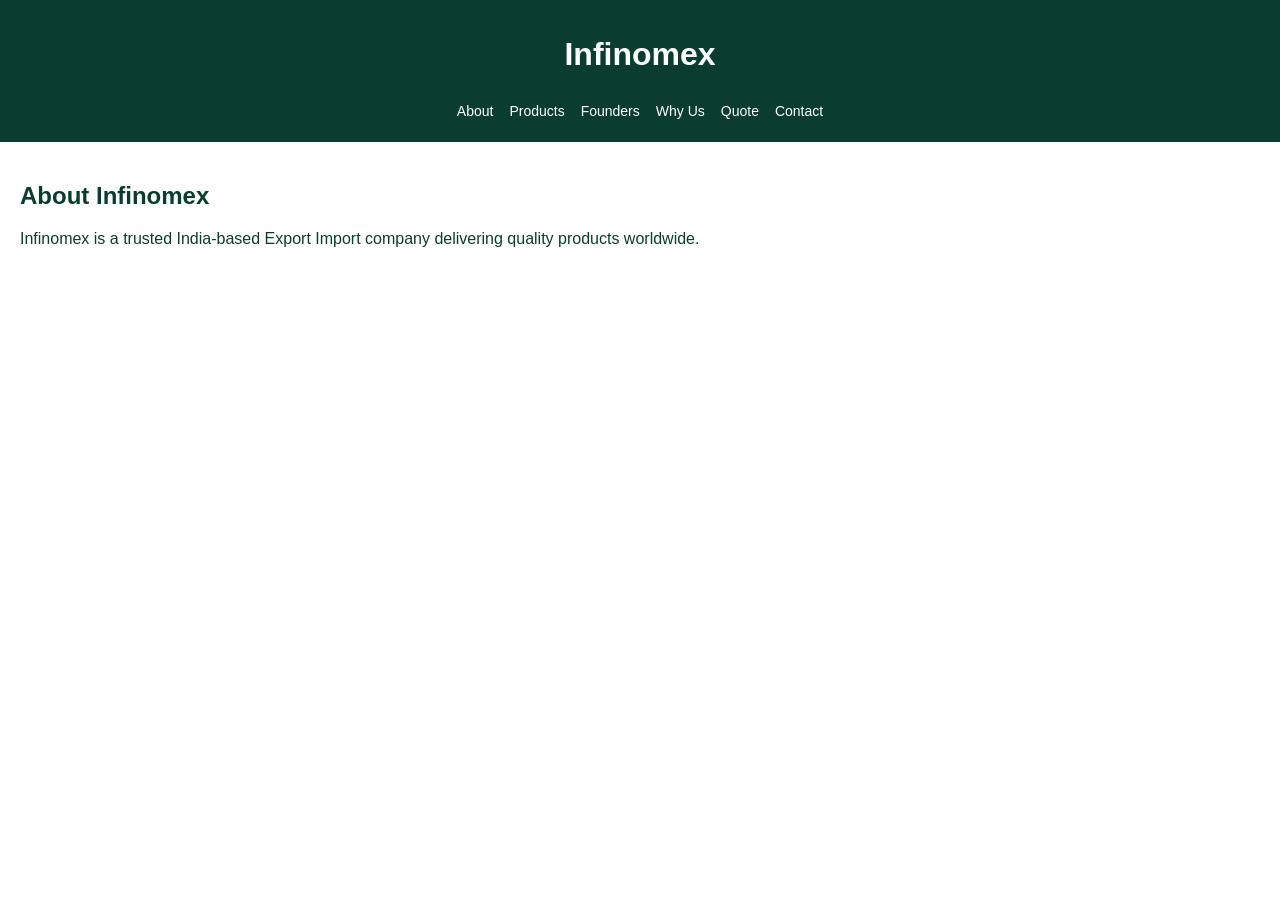
<file: index.html>
<!DOCTYPE html>
<html lang="en">
<head>
<meta charset="UTF-8">
<title>Infinomex | Export Import Company India</title>
<meta name="description" content="Infinomex is an India-based EXIM company specializing in global export and import services.">
<meta name="viewport" content="width=device-width, initial-scale=1.0">
<link rel="stylesheet" href="style.css">
</head>
<body>
<header>
<h1>Infinomex</h1>
<nav>
<a href="index.html">About</a>
<a href="products.html">Products</a>
<a href="founders.html">Founders</a>
<a href="why.html">Why Us</a>
<a href="quote.html">Quote</a>
<a href="contact.html">Contact</a>
</nav>
</header>
<section>
<h2>About Infinomex</h2>
<p>Infinomex is a trusted India-based Export Import company delivering quality products worldwide.</p>
</section>
</body>
</html>
</file>
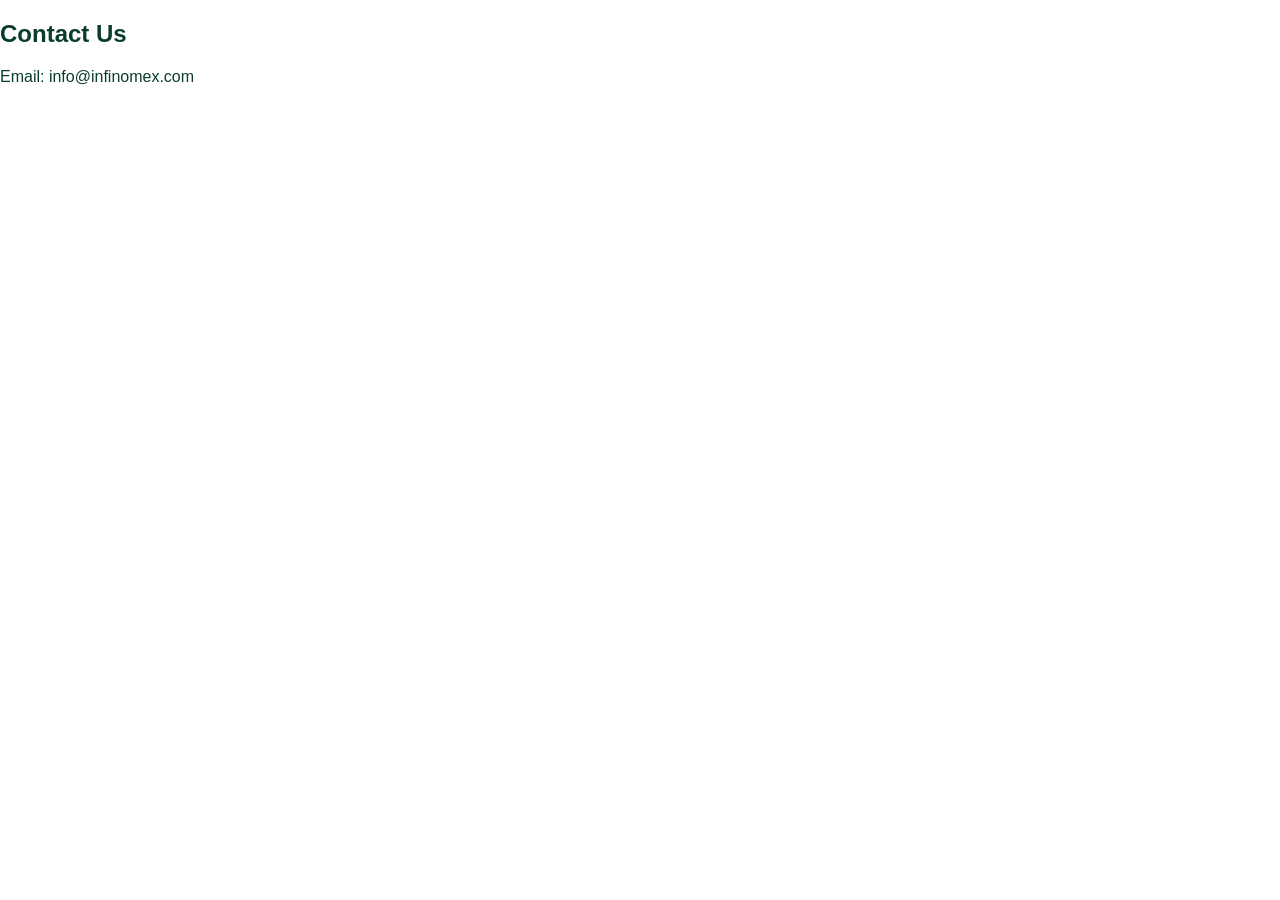
<file: contact.html>
<!DOCTYPE html>
<html><head><title>Contact Infinomex</title>
<meta name="viewport" content="width=device-width, initial-scale=1.0">
<link rel="stylesheet" href="style.css"></head>
<body>
<h2>Contact Us</h2>
<p>Email: info@infinomex.com</p>
<iframe src="https://www.google.com/maps?q=India&output=embed"
width="100%" height="300" style="border:0;" loading="lazy"></iframe>
</body></html>
</file>
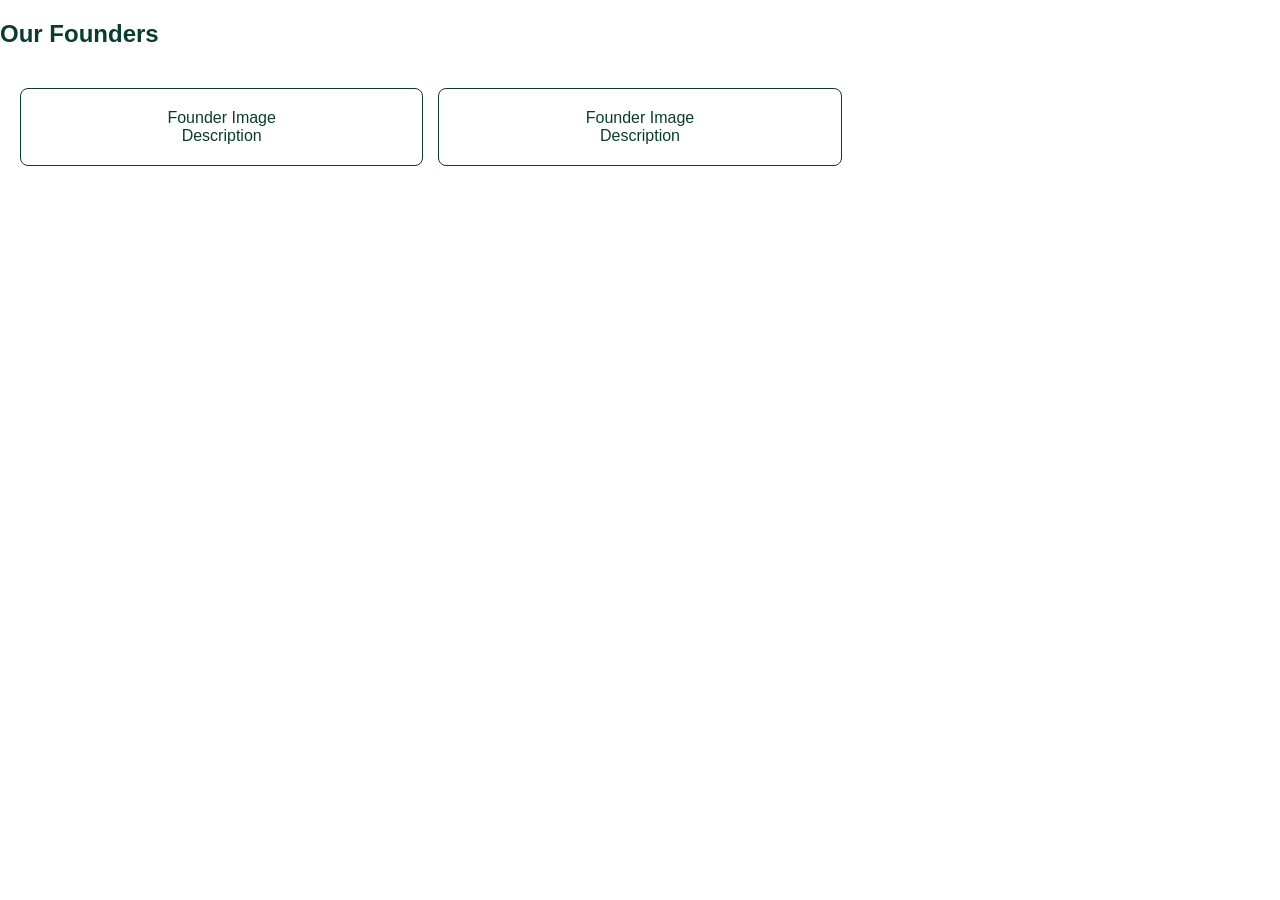
<file: founders.html>
<!DOCTYPE html>
<html><head><title>Founders | Infinomex</title>
<meta name="viewport" content="width=device-width, initial-scale=1.0">
<link rel="stylesheet" href="style.css"></head>
<body>
<h2>Our Founders</h2>
<div class="grid">
<div class="card">Founder Image<br>Description</div>
<div class="card">Founder Image<br>Description</div>
</div>
</body></html>
</file>
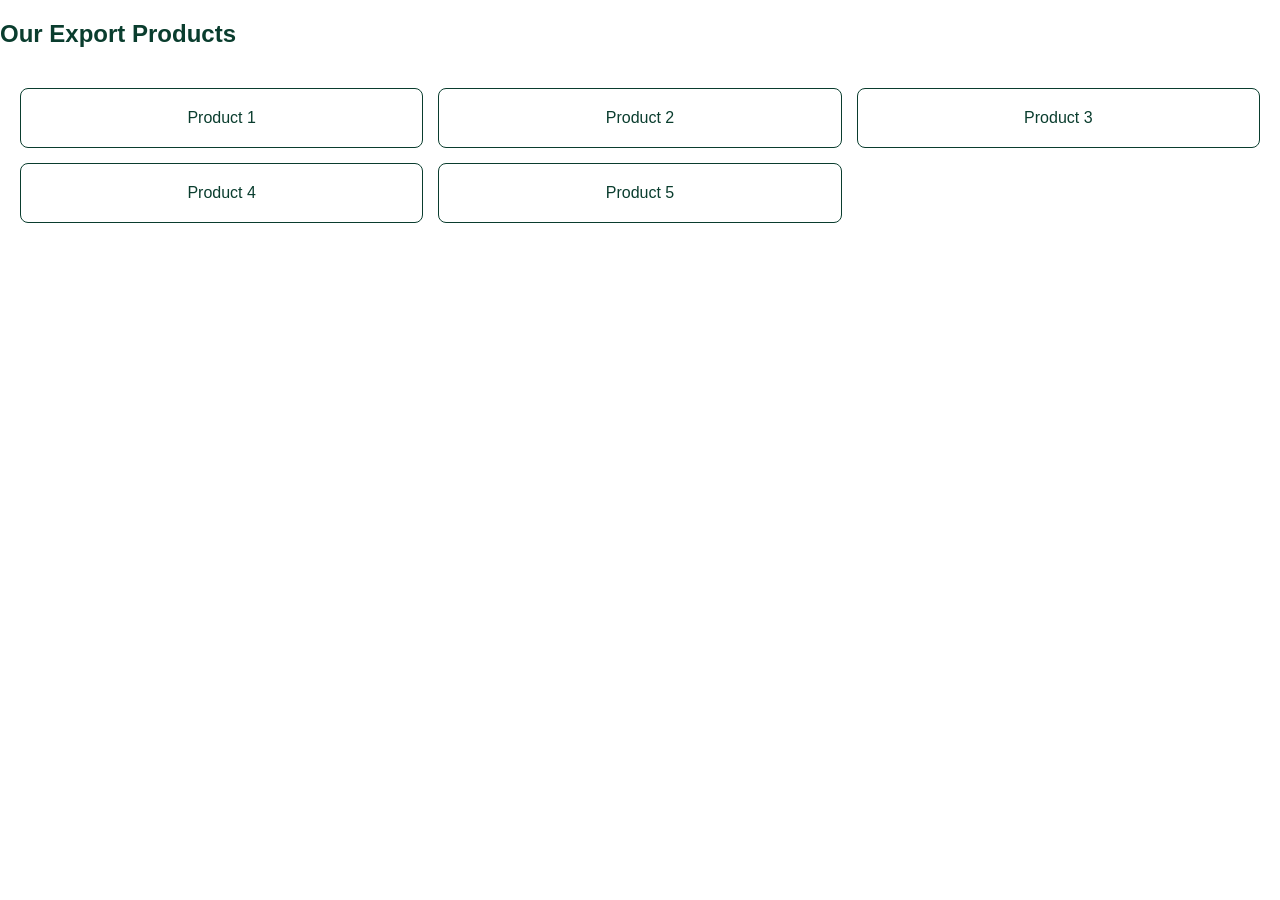
<file: products.html>
<!DOCTYPE html>
<html lang="en">
<head><meta charset="UTF-8"><title>Products | Infinomex</title>
<meta name="viewport" content="width=device-width, initial-scale=1.0">
<link rel="stylesheet" href="style.css"></head>
<body>
<h2>Our Export Products</h2>
<div class="grid">
<div class="card">Product 1</div>
<div class="card">Product 2</div>
<div class="card">Product 3</div>
<div class="card">Product 4</div>
<div class="card">Product 5</div>
</div>
</body></html>
</file>
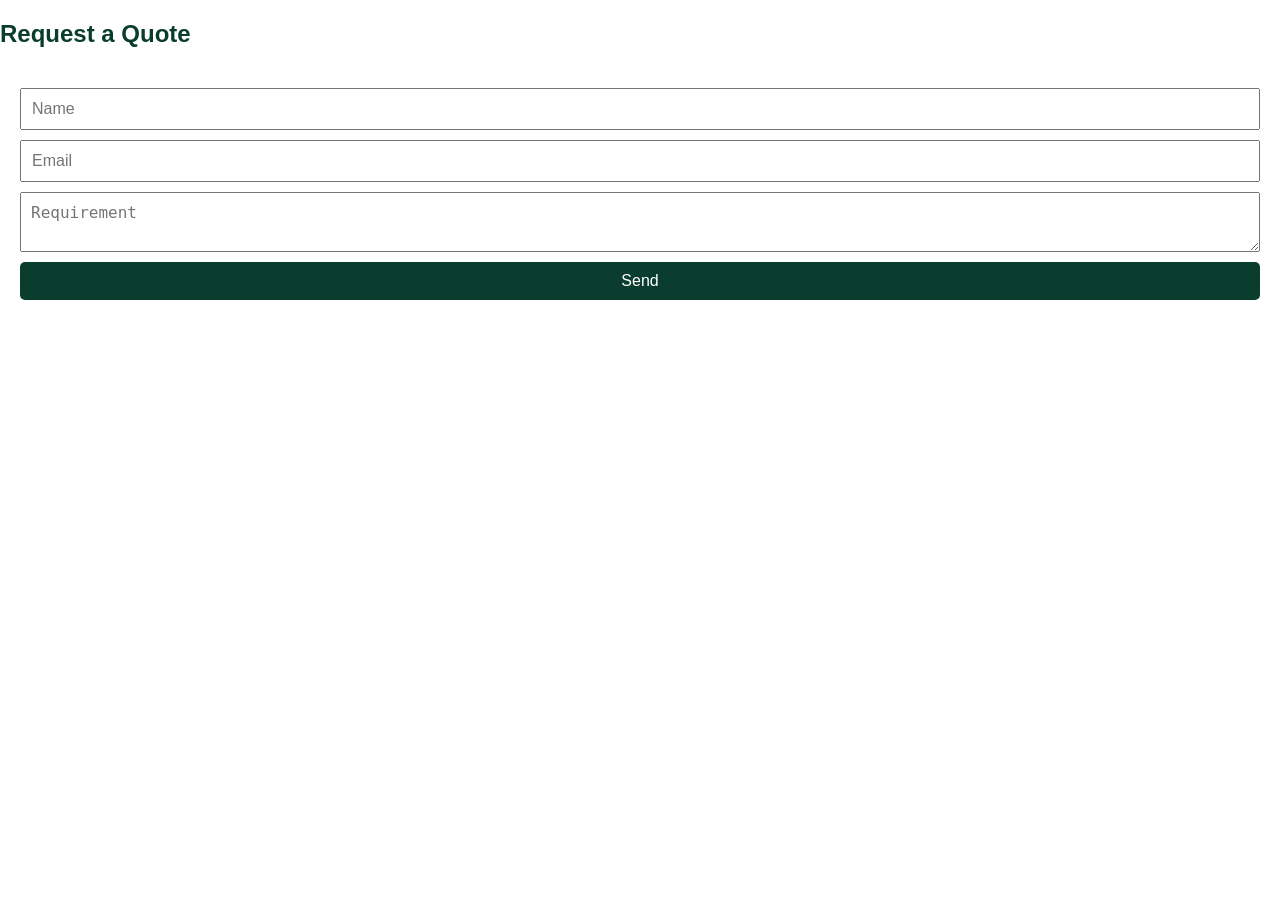
<file: quote.html>
<!DOCTYPE html>
<html><head><title>Request a Quote</title>
<meta name="viewport" content="width=device-width, initial-scale=1.0">
<link rel="stylesheet" href="style.css"></head>
<body>
<h2>Request a Quote</h2>
<form action="mailto:info@infinomex.com" method="post" enctype="text/plain">
<input type="text" placeholder="Name" required>
<input type="email" placeholder="Email" required>
<textarea placeholder="Requirement"></textarea>
<button type="submit">Send</button>
</form>
</body></html>
</file>
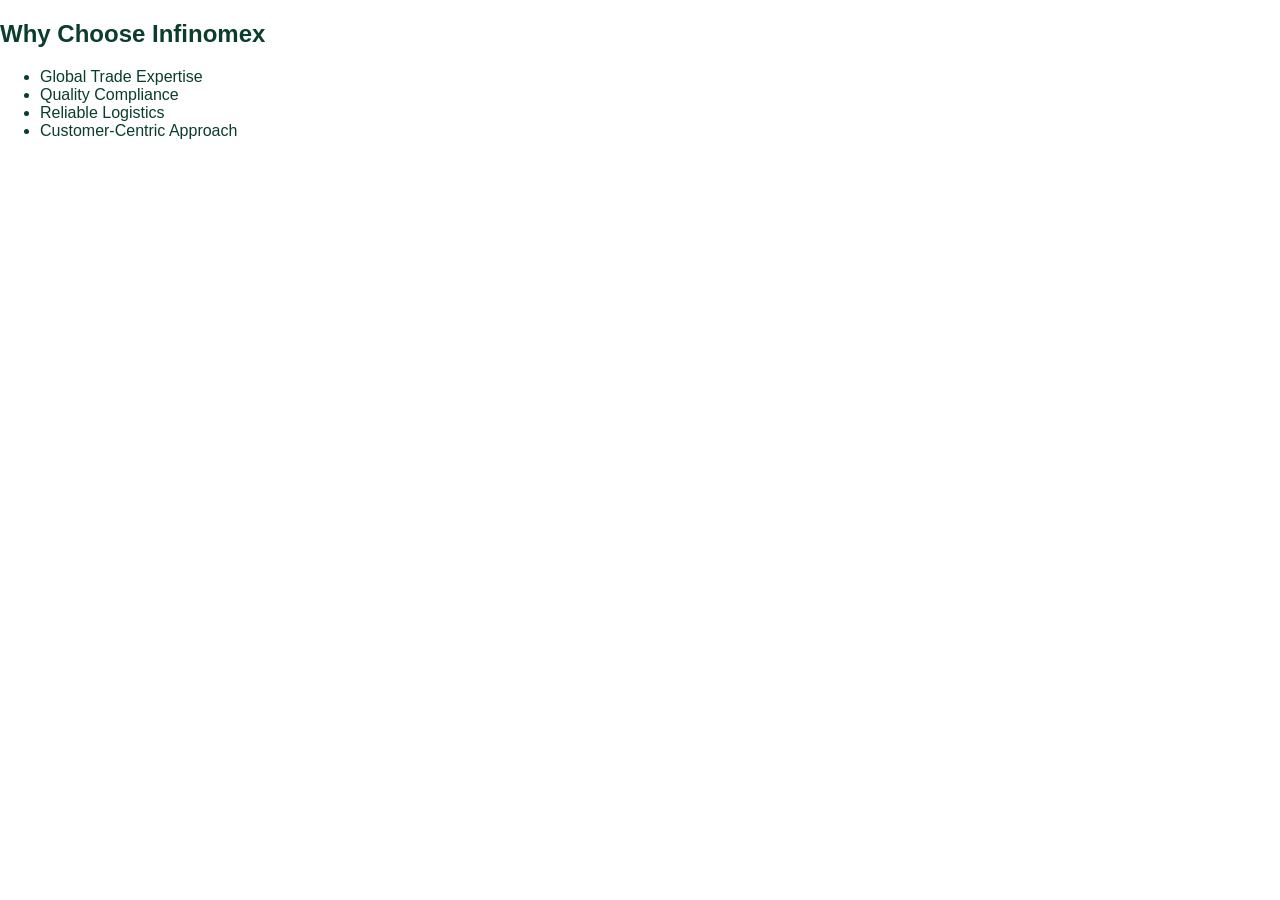
<file: why.html>
<!DOCTYPE html>
<html><head><title>Why Infinomex</title>
<meta name="viewport" content="width=device-width, initial-scale=1.0">
<link rel="stylesheet" href="style.css"></head>
<body>
<h2>Why Choose Infinomex</h2>
<ul>
<li>Global Trade Expertise</li>
<li>Quality Compliance</li>
<li>Reliable Logistics</li>
<li>Customer-Centric Approach</li>
</ul>
</body></html>
</file>
<file: style.css>
*{box-sizing:border-box}
body{font-family:Arial;margin:0;color:#0a3d2e;background:#fff}
header{background:#0a3d2e;color:white;padding:15px;text-align:center}
nav{display:flex;flex-wrap:wrap;justify-content:center}
nav a{color:white;margin:8px;text-decoration:none;font-size:14px}
section{padding:20px}
h2{color:#0a3d2e}
.grid{display:grid;grid-template-columns:1fr;gap:15px;padding:20px}
.card{border:1px solid #0a3d2e;padding:20px;border-radius:8px;text-align:center}
form{display:flex;flex-direction:column;gap:10px;padding:20px}
input,textarea,button{padding:10px;font-size:16px}
button{background:#0a3d2e;color:white;border:none;border-radius:5px}
@media(min-width:768px){.grid{grid-template-columns:repeat(3,1fr)}}
</file>
